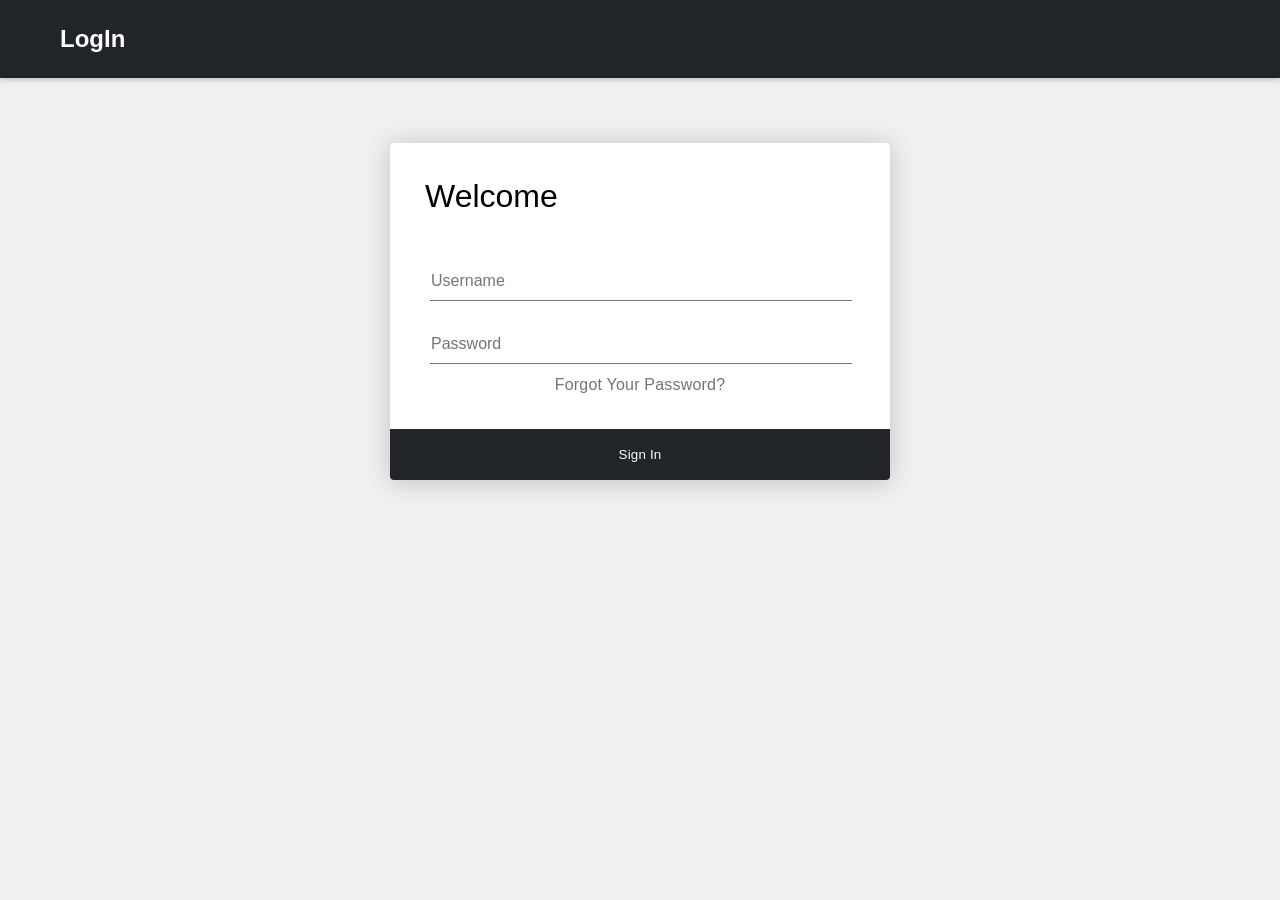
<file: index.html>
<!DOCTYPE html>
<html lang="en">
  <head>
    <meta charset="UTF-8" />
    <title>Login-ShoppingBillingManagemetSystem</title>

    <link rel="stylesheet" href="login.css" />
  </head>
  <body>
    <div class="navbar">
      <h2>LogIn</h2>
    </div>
    <div class="login-form">
      <form action="homepage.html" method="GET">
        <h1>Welcome</h1>
        <div class="content">
          <div class="input-field">
            <input
              type="text"
              name="username"
              placeholder="Username"
              required
            />
          </div>
          <div class="input-field">
            <input
              type="password"
              name="password"
              placeholder="Password"
              required
            />
          </div>
          <a href="#" class="link">Forgot Your Password?</a>
        </div>
        <div class="action">
          <button type="submit" class="button">Sign In</button>
        </div>
      </form>
    </div>
  </body>
</html>
</file>
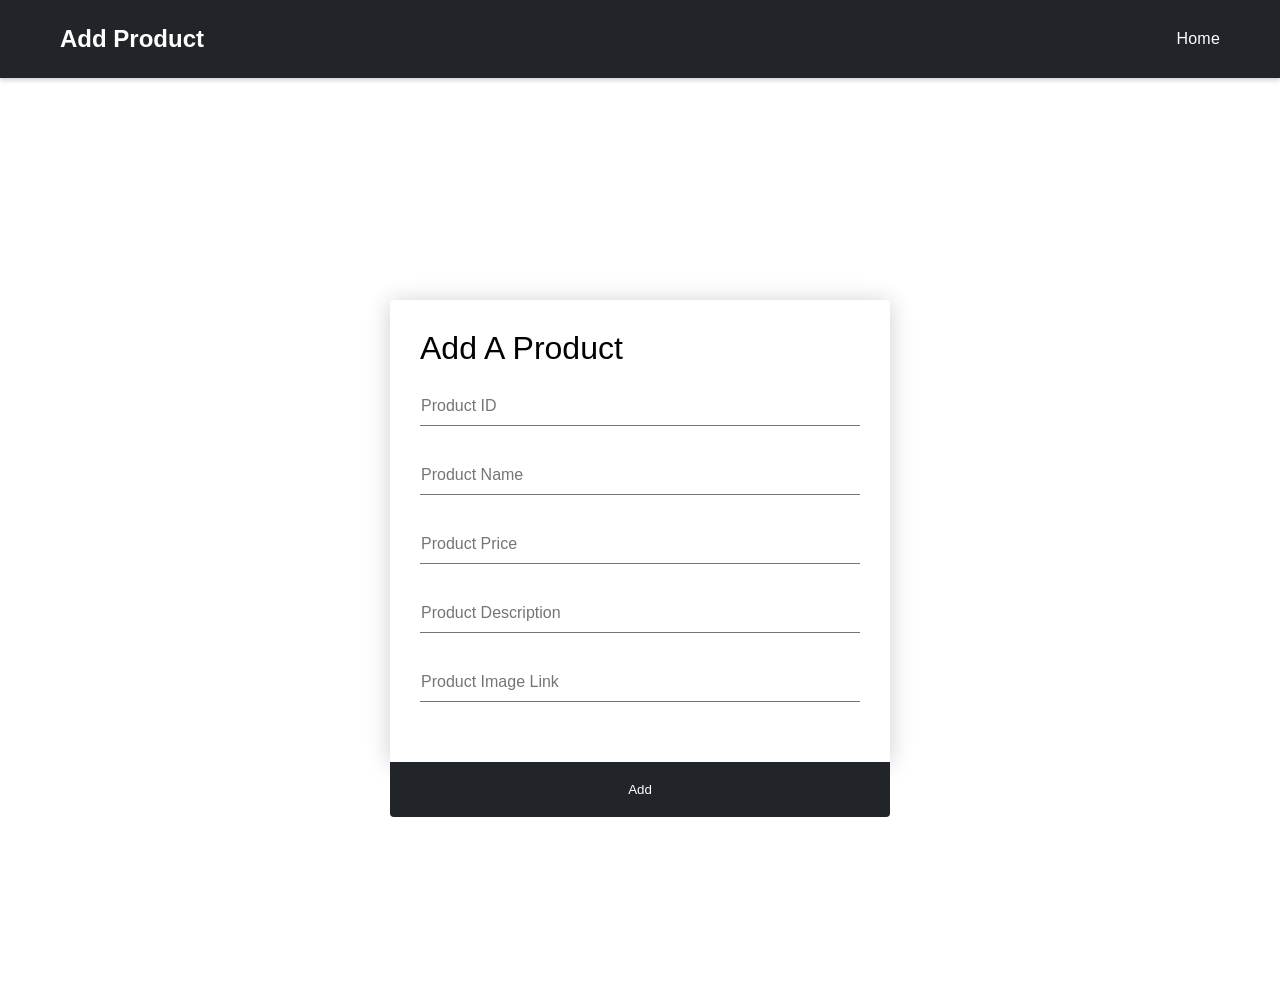
<file: add.html>
<!DOCTYPE html>
<html lang="en">
  <head>
    <meta charset="UTF-8" />
    <meta name="viewport" content="width=device-width, initial-scale=1.0" />
    <title>Add Product</title>
    <link rel="stylesheet" href="add.css" />
  </head>
  <body>
    <div class="navbar">
      <h2>Add Product</h2>
      <a href="homepage.html">Home</a>
    </div>
    <div class="main">
      <div class="container">
        <h1>Add A Product</h1>

        <input id="productId" type="number" placeholder="Product ID" />
        <input id="productName" type="text" placeholder="Product Name" />
        <input id="productPrice" type="number" placeholder="Product Price" />
        <input
          id="productDescription"
          type="text"
          placeholder="Product Description"
        />
        <input id="productImage" type="text" placeholder="Product Image Link" />
      </div>
      <div class="delete">
        <button onclick="addProduct()">
          Add
        </button>
      </div>
    </div>
    <script src="products.js"></script>
    <script src="add.js"></script>
  </body>
</html>
</file>
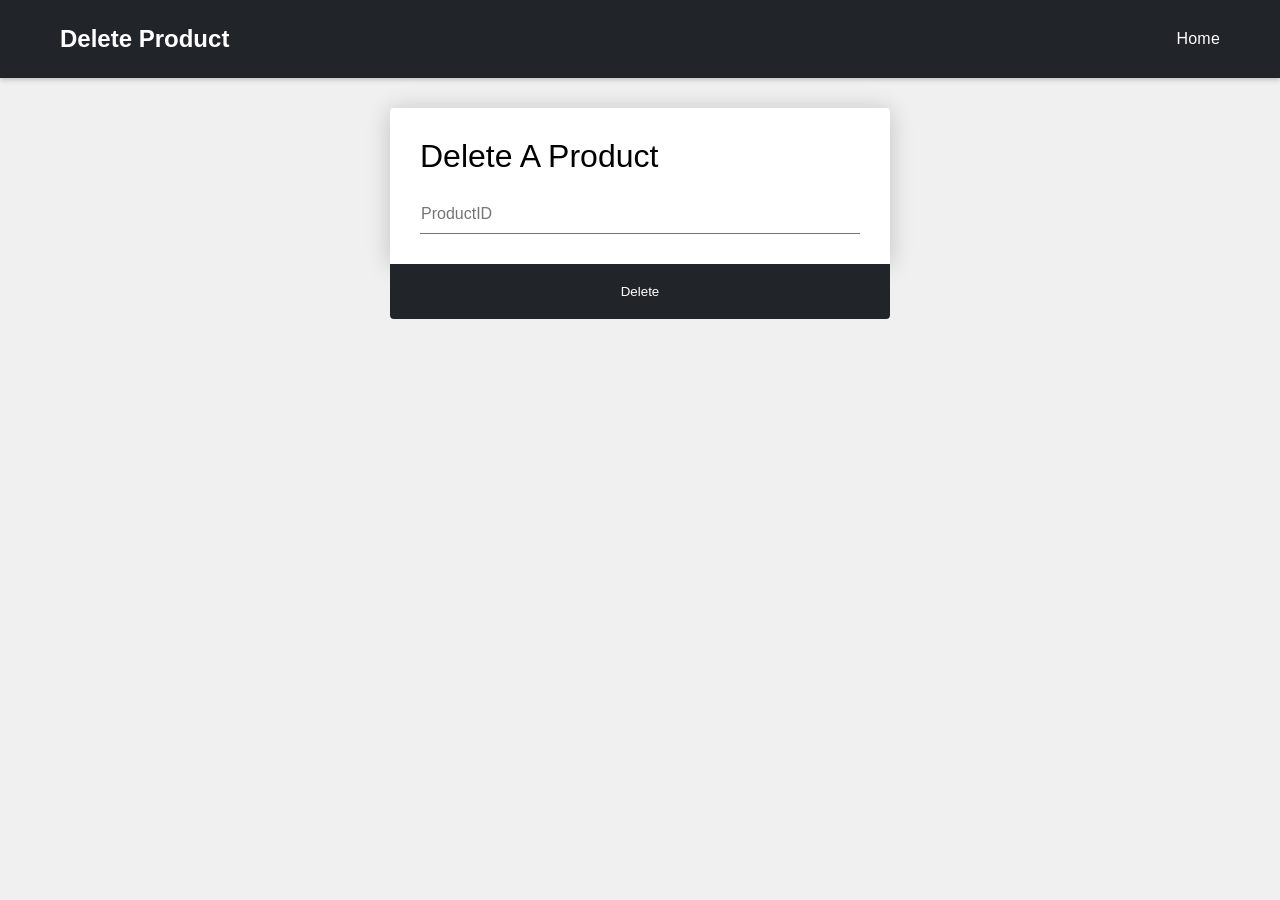
<file: delete.html>
<!DOCTYPE html>
<html lang="en">
  <head>
    <meta charset="UTF-8" />
    <meta name="viewport" content="width=device-width, initial-scale=1.0" />
    <title>Delete</title>
    <link rel="stylesheet" href="delete.css" />
  </head>
  <body>
    <div class="navbar">
      <h2>Delete Product</h2>
      <a href="homepage.html">Home</a>
    </div>
    <div class="main">
      <div class="container">
        <h1>Delete A Product</h1>
        <input id="productId" type="number" placeholder="ProductID" />
      </div>
      <div class="delete">
        <button onclick="deleteProduct()">
        Delete
        </button>
      </div>
    </div>
    <script src="products.js"></script>
    <script src="delete.js"></script>
  </body>
</html>
</file>
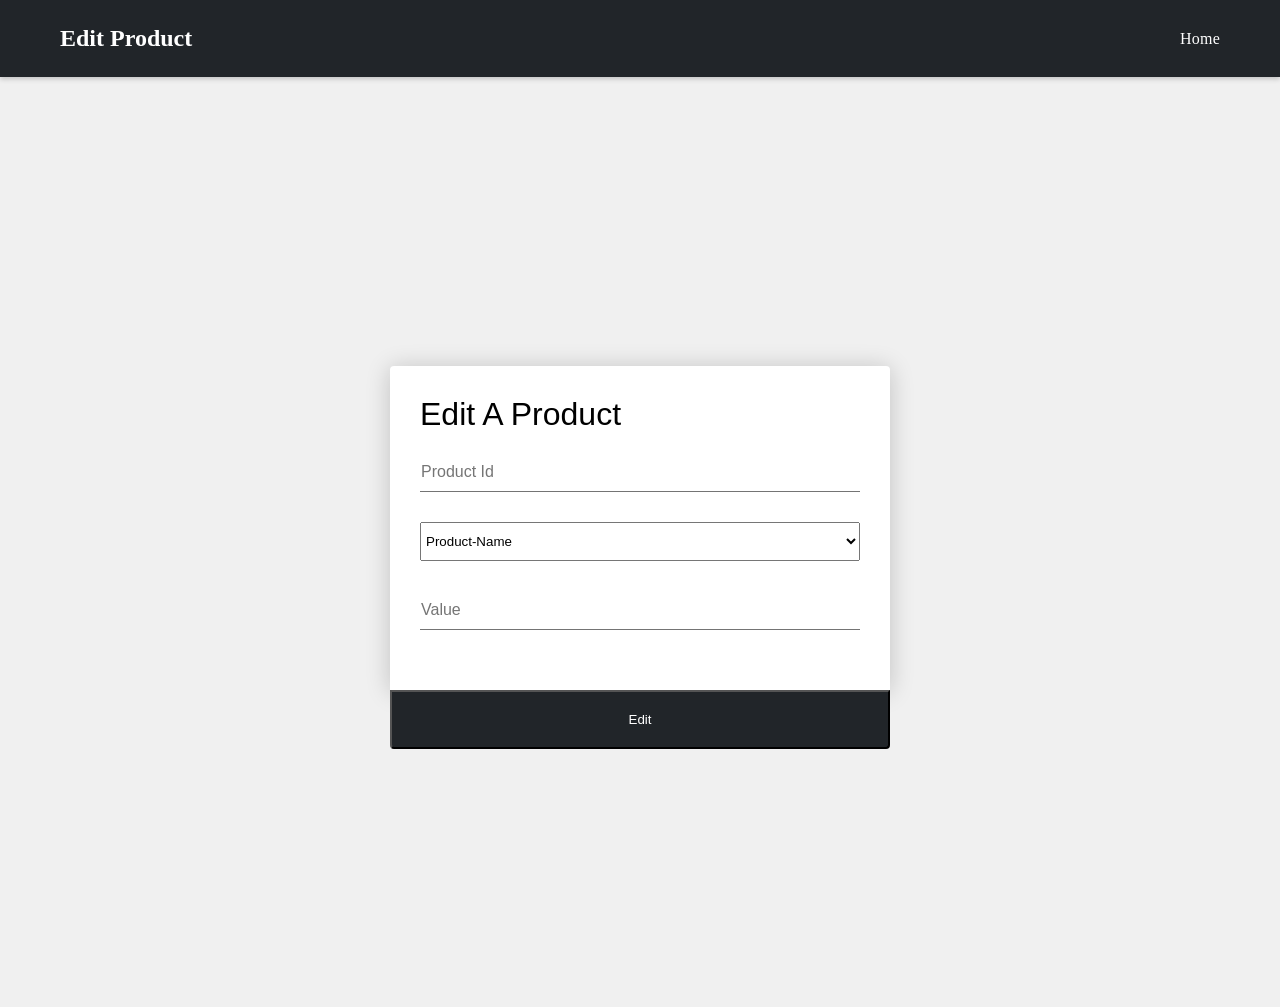
<file: edit.html>
<!DOCTYPE html>
<html lang="en">
  <head>
    <meta charset="UTF-8" />
    <meta name="viewport" content="width=device-width, initial-scale=1.0" />
    <title>Delete</title>
    <link rel="stylesheet" href="edit.css" />
  </head>

  <body>
    <div class="navbar">
      <h2>Edit Product</h2>
      <a href="homepage.html"> Home</a>
    </div>
    <div class="center">
      <div class="container">
        <h1>Edit A Product</h1>
        <form id="editForm">
          <input id="productId" type="number" placeholder="Product Id" />
          <select id="editOption">
            <option value="name">Product-Name</option>
            <option value="Desc">Produc-Description</option>
            <option value="price">Product-Price</option>
          </select>
          <input id="editValue" type="text" placeholder="Value" />
        </form>
      </div>
      <div class="edit">
        <button onclick="editProduct()">
          Edit
        </button>
      </div>
    </div>
    <script src="products.js"></script>
    <script src="edit.js"></script>
  </body>
</html>
</file>
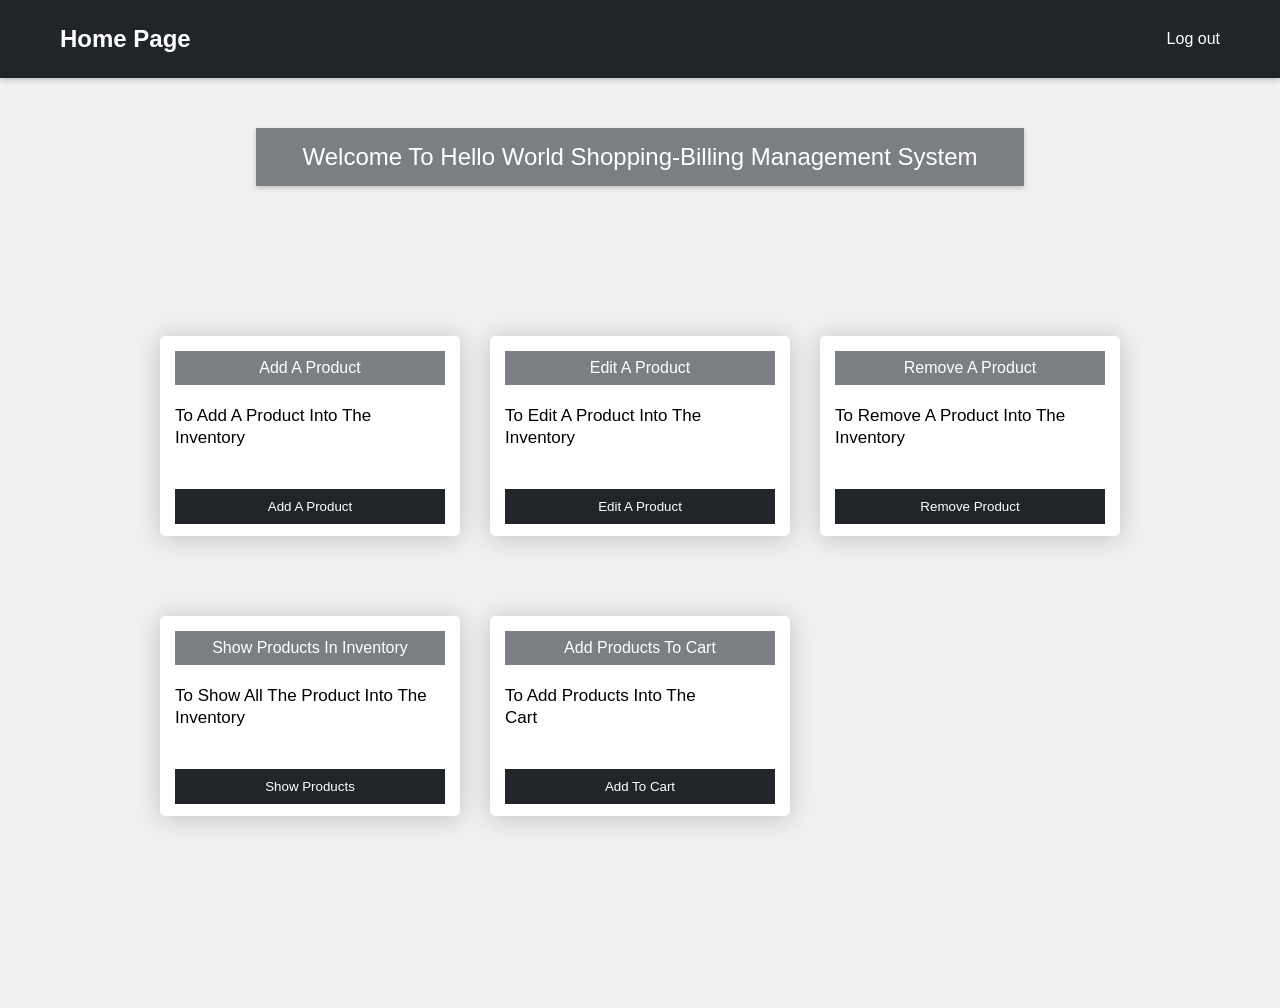
<file: homepage.html>
<!DOCTYPE html>
<html lang="en">
  <head>
    <meta charset="UTF-8" />
    <meta name="viewport" content="width=device-width, initial-scale=1.0" />
    <title>Home Page-ShoppingBillingManagemetSystem</title>
    <link rel="stylesheet" href="homepage.css" />
  </head>

  <body>
    <div class="navbar">
      <h2>Home Page</h2>

      <a class="logout" href="index.html">Log out</a>
    </div>
    <div class="center">
      <div class="tag">
        Welcome To Hello World Shopping-Billing Management System
      </div>
      <div class="contaniner">
        <div class="options">
          <div class="title">Add A Product</div>
          <p>To Add A Product Into The Inventory</p>
          <button class="action">
            <a href="add.html">Add A Product</a>
          </button>
        </div>
        <div class="options">
          <div class="title">Edit A Product</div>
          <p>To Edit A Product Into The Inventory</p>
          <button class="action">
            <a href="edit.html">Edit A Product</a>
          </button>
        </div>
        <div class="options">
          <div class="title">Remove A Product</div>
          <p>To Remove A Product Into The Inventory</p>
          <button class="action">
            <a href="delete.html">Remove Product</a>
          </button>
        </div>
        <div class="options">
          <div class="title">Show Products In Inventory</div>
          <p>To Show All The Product Into The Inventory</p>
          <button class="action">
            <a href="products.html">Show Products</a>
          </button>
        </div>
        <div class="options">
          <div class="title">Add Products To Cart</div>
          <p>To Add Products Into The <br />Cart</p>
          <button class="action">
            <a class="link" href="cart.html">Add To Cart</a>
          </button>
        </div>
      </div>
    </div>
  </body>
</html>
</file>
<file: login.css>
* {
  margin: 0;
  padding: 0;
}

body {
  background: 212529;
  font-family: sans-serif;
  background-color: #f0f0f0;
}
.navbar {
  background-color: #212529;
  color: white;
  padding: 25px 60px;
  margin-bottom: 30px;
  box-shadow: 0px 2px 5px rgba(0, 0, 0, 0.2);
}
.login-form {
  background: #fff;
  width: 500px;
  margin: 65px auto;
  border-radius: 4px;
  box-shadow: 0 2px 25px rgba(0, 0, 0, 0.2);
}
.login-form h1 {
  padding: 35px 35px 0 35px;
  font-weight: 300;
}
.login-form .content {
  padding: 35px;
  text-align: center;
}
.login-form .input-field {
  padding: 12px 5px;
}
.login-form .input-field input {
  font-size: 16px;
  display: block;
  font-family: sans-serif;
  width: 100%;
  padding: 10px 1px;
  border: 0;
  border-bottom: 1px solid #747474;
  outline: none;
}

.login-form a.link {
  text-decoration: none;
  color: #747474;
  letter-spacing: 0.2px;
}

.login-form .action button {
  width: 100%;
  border: none;
  padding: 18px;
  color: #fff;
  font-family: sans-serif;
  text-decoration: none;
  cursor: pointer;
  cursor: pointer;
  background: rgb(33, 37, 41);

  border-bottom-left-radius: 4px;
  border-bottom-right-radius: 4px;

  letter-spacing: 0.2px;
}
.login-form .action button:hover {
  background: #3c4d6d;
}
</file>
<file: add.css>
* {
  margin: 0;
  padding: 0;
  box-sizing: border-box;
}
body {
  background-color: white;
  font-family: sans-serif;
}
.main {
  display: flex;
  flex-direction: column;
  justify-content: center;
  align-items: center;
  height: 100vh;
}

.container {
  width: 500px;
  box-shadow: 0 2px 25px rgba(0, 0, 0, 0.2);
  border-radius: 4px;
  display: flex;
  flex-direction: column;
  background: #fff;
  padding: 30px;
  border-bottom-left-radius: 0px;
  border-bottom-right-radius: 0px;
}

.navbar {
  display: flex;
  flex-direction: row;
  justify-content: space-between;
  background-color: #212529;
  color: white;
  padding: 25px 60px;
  margin-bottom: 30px;
  box-shadow: 0px 2px 5px rgba(0, 0, 0, 0.2);
  align-items: center;
  width: 100%;
}

h1 {
  font-weight: 300;
  margin-bottom: 20px;
}

input {
  font-size: 16px;
  font-family: sans-serif;
  padding: 10px 1px;
  border: 0;
  border-bottom: 1px solid #747474;
  outline: none;
  width: 100%;
  margin-bottom: 30px;
}

button {
  width: 500px;
  background: rgb(33, 37, 41);
  padding: 20px 30px;
  text-align: center;
  border-bottom-left-radius: 4px;
  border-bottom-right-radius: 4px;
  color: white;
  border: none;
}

a {
  color: white;
  text-decoration: none;
  letter-spacing: 0.2px;
}

#nomargin {
  margin-bottom: 10px;
}

select {
  width: 100%;
  margin-bottom: 30px;
  padding: 10px 1px;
}

option {
  padding: 10px;
  font-size: 16px;
  border-bottom: 1px solid #ccc;
}
input[type=number]::-webkit-inner-spin-button,
input[type=number]::-webkit-outer-spin-button {
    -webkit-appearance: none;
   
}
button:hover {
  background: #3c4d6d;
}
</file>
<file: delete.css>
* {
  margin: 0;
  padding: 0;
  box-sizing: border-box;
}
body {
  background-color: white;
  font-family: sans-serif;
  background-color: #f0f0f0;

  height: 100vh;
}
.main {
  display: flex;
  flex-direction: column;
  justify-content: center;
  align-items: center;
}
.container {
  width: 500px;
  box-shadow: 0 2px 25px rgba(0, 0, 0, 0.2);
  border-radius: 4px;
  display: flex;
  flex-direction: column;
  background: #fff;
  width: 500px;
  padding: 30px;
  border-bottom-left-radius: 0px;
  border-bottom-right-radius: 0px;
}
.navbar {
  display: flex;
  flex-direction: row;
  justify-content: space-between;
  background-color: #212529;
  color: white;
  padding: 25px 60px;
  margin-bottom: 30px;
  box-shadow: 0px 2px 5px rgba(0, 0, 0, 0.2);
  align-items: center;
  position: sticky;
  top: 0;
  width: 100%;
}
h1 {
  font-weight: 300;
  margin-bottom: 20px;
}
input {
  font-size: 16px;
  font-family: sans-serif;
  padding: 10px 1px;
  border: 0;
  border-bottom: 1px solid #747474;
  outline: none;
  width: 100%;
}
button {
  width: 500px;
  background: rgb(33, 37, 41);
  padding: 20px 30px;
  border: none;
  text-align: center;
  border-bottom-left-radius: 4px;
  border-bottom-right-radius: 4px;
  color: white;
  cursor: pointer;
}
a {
  color: white;
  text-decoration: none;
  letter-spacing: 0.2px;
}
input[type=number]::-webkit-inner-spin-button,
input[type=number]::-webkit-outer-spin-button {
    -webkit-appearance: none;
    margin: 0; 
}
 button:hover {
  background: #3c4d6d;
}
</file>
<file: edit.css>
* {
  margin: 0;
  padding: 0;
  box-sizing: border-box;
}
body {
  height: 100vh;
  background-color: #f0f0f0;
}
.center {
  font-family: sans-serif;
  background-color: #f0f0f0;
  display: flex;
  flex-direction: column;
  justify-content: center;
  align-items: center;
  height: inherit;
}
.container {
  width: 500px;
  box-shadow: 0 2px 25px rgba(0, 0, 0, 0.2);
  border-radius: 4px;
  display: flex;
  flex-direction: column;
  background: #fff;
  width: 500px;
  padding: 30px;
  border-bottom-left-radius: 0px;
  border-bottom-right-radius: 0px;
}
.navbar {
  display: flex;
  flex-direction: row;
  justify-content: space-between;
  background-color: #212529;
  color: white;
  padding: 25px 60px;
  margin-bottom: 30px;
  box-shadow: 0px 2px 5px rgba(0, 0, 0, 0.2);
  align-items: center;
  width: 100%;
}
h1 {
  font-weight: 300;
  margin-bottom: 20px;
}
input {
  font-size: 16px;
  font-family: sans-serif;
  padding: 10px 1px;
  border: 0;
  border-bottom: 1px solid #747474;
  outline: none;
  width: 100%;
  margin-bottom: 30px;
}
button {
  width: 500px;
  background: rgb(33, 37, 41);
  padding: 20px 30px;
  text-align: center;
  border-bottom-left-radius: 4px;
  border-bottom-right-radius: 4px;
  color: white;
}
a {
  color: white;
  text-decoration: none;
  letter-spacing: 0.2px;
}
#nomargin {
  margin-bottom: 10px;
}
select {
  width: 100%;
  margin-bottom: 30px;
  padding: 10px 1px;
}
option {
  padding: 10px;
  font-size: 10px;
  border-bottom: 1px solid #ccc;
}
input[type=number]::-webkit-inner-spin-button,
input[type=number]::-webkit-outer-spin-button {
    -webkit-appearance: none;
    margin: 0; 
}
 button:hover {
  background: #3c4d6d;
}
</file>
<file: homepage.css>
* {
  margin: 0;
  padding: 0;
  box-sizing: border-box;
}
body {
  font-family: sans-serif;
  background-color: #f0f0f0;
  height: 100vh;
  margin: 0;
}
.navbar {
  display: flex;
  flex-direction: row;
  justify-content: space-between;
  background-color: #212529;
  color: white;
  padding: 25px 60px;
  margin-bottom: 30px;
  box-shadow: 0px 2px 5px rgba(0, 0, 0, 0.2);
  align-items: center;
  position: sticky;
  top: 0;
}
.center {
  display: flex;
  justify-content: center;
  align-items: center;
  height: inherit;
  flex-direction: column;
  justify-content: flex-start;
}
.contaniner {
  display: grid;
  grid-template-columns: repeat(3, 300px);
  row-gap: 80px;
  column-gap: 30px;
}
.options {
  display: flex;
  flex-direction: column;

  box-shadow: 0 2px 25px rgba(0, 0, 0, 0.2);
  background-color: #fff;
  border-radius: 5px;
  padding: 15px;
  height: 200px;
}
.title {
  text-align: center;
  background-color: rgb(123, 127, 131);
  color: white;
  padding: 8px;
  margin-bottom: 20px;
}
p {
  font-size: 17px;
  line-height: 22px;
  margin-bottom: 40px;
}
.action {
  padding: 10px;
  border: none;
  background-color: #212529;
  color: white;
}

.logout {
  cursor: pointer;
  text-decoration: none;
  color: white;
}
.tag {
  margin-bottom: 150px;
  margin-top: 20px;
  font-size: x-large;
  background-color: rgb(123, 127, 131);
  box-shadow: 0px 2px 5px rgba(0, 0, 0, 0.2);
  padding: 15px;
  color: white;
  border: none;
  width: 60%;
  text-align: center;
}
@media (max-width: 1000px) {
  .contaniner {
    grid-template-columns: repeat(2, 300px);
  }
}
@media (max-width: 500px) {
  .contaniner {
    grid-template-columns: repeat(1, 300px);
  }
}

a {
  color: white;
  text-decoration: none;
}
</file>
